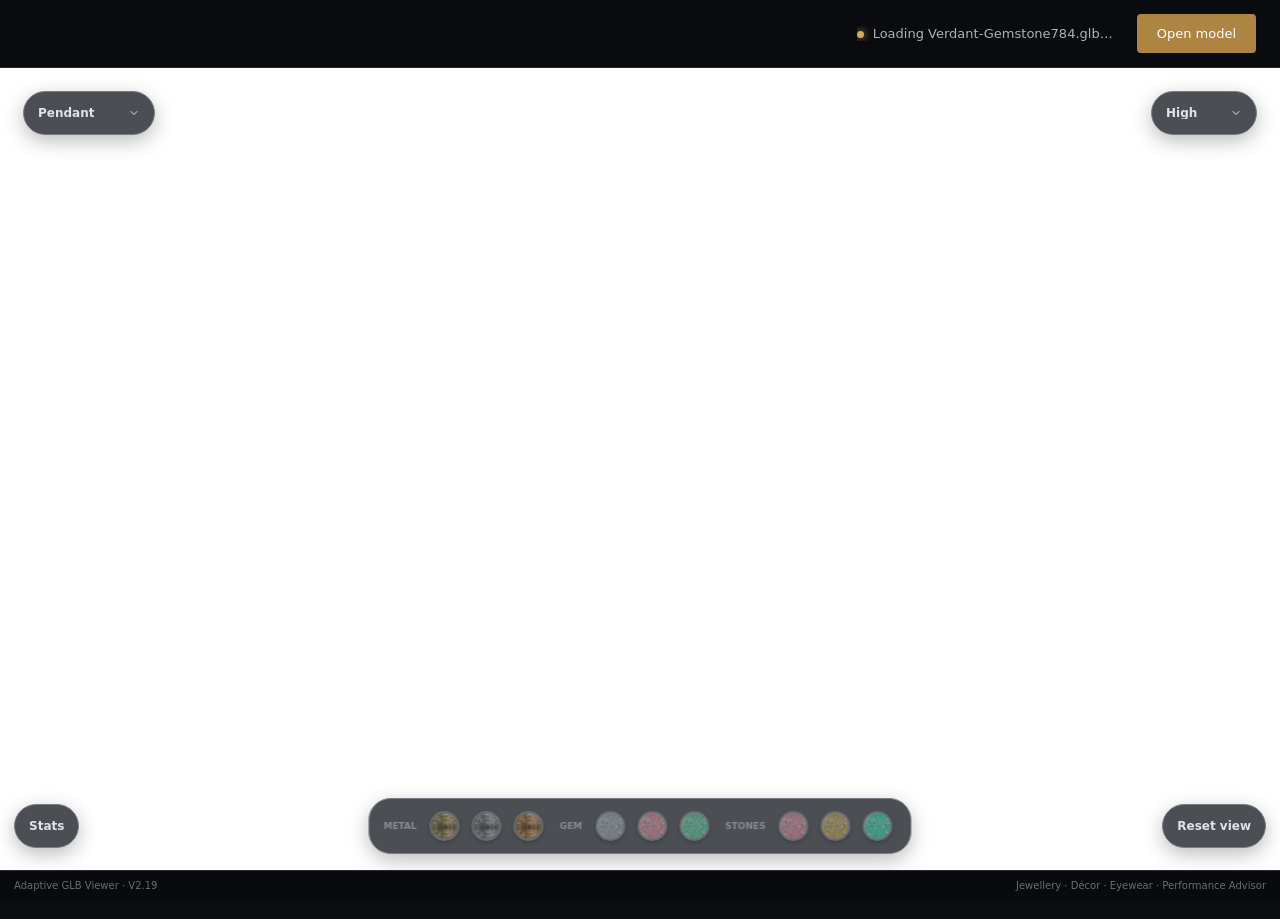
<file: index.html>
<!doctype html>
<html lang="en" class="deployment-h88">
  <head>
    <meta charset="UTF-8" />
    <meta name="viewport" content="width=device-width, initial-scale=1.0, viewport-fit=cover" />
    <meta name="theme-color" content="#09090b" />
    <meta name="description" content="Adaptive GLB product, furniture and jewellery viewer." />
    <meta name="apple-mobile-web-app-capable" content="yes" />
    <meta name="apple-mobile-web-app-status-bar-style" content="black-translucent" />
    <meta name="apple-mobile-web-app-title" content="J Viewer" />
    <link rel="manifest" href="./manifest.webmanifest" />


    <title>J Viewer | Jewellery Model Viewer</title>
    <meta name="j-viewer-build" content="2.19-H176-production" />
    <script type="module" crossorigin src="./assets/viewer-2c3cce193e83.js"></script>
    <style rel="stylesheet" crossorigin>:root{--lightningcss-light: ;--lightningcss-dark:initial;color-scheme:dark;color:#f3f0e9;background:#0b0c0f;font-family:Inter,ui-sans-serif,system-ui,-apple-system,BlinkMacSystemFont,Segoe UI,Roboto,Noto Sans,Ubuntu,Cantarell,Helvetica Neue,sans-serif}*{box-sizing:border-box}html,body,#root{overscroll-behavior:none;width:100%;height:100%;min-height:100%;margin:0;overflow:hidden}body{background:#09090b;position:fixed;top:0;bottom:0;left:0;right:0}button,input,select{font:inherit}.app{inset:env(safe-area-inset-top) env(safe-area-inset-right) env(safe-area-inset-bottom) env(safe-area-inset-left);background:#0d0e12;grid-template-rows:68px minmax(0,1fr) 30px;width:auto;min-width:0;height:auto;min-height:0;display:grid;position:fixed;overflow:hidden}header{background:#0a0b0e;border-bottom:1px solid #292b32;justify-content:flex-end;align-items:center;gap:24px;min-width:0;padding:0 24px;display:flex}.status{text-overflow:ellipsis;white-space:nowrap;color:#adb1bb;min-width:0;font-size:13px;overflow:hidden}.status i{background:#70dc9a;border-radius:50%;width:7px;height:7px;margin-right:9px;display:inline-block;box-shadow:0 0 9px #70dc9a}.status.loading i{background:#d5aa5e;animation:.7s ease-in-out infinite alternate pulse;box-shadow:0 0 9px #d5aa5e}.status.error{color:#ee9d9d}.status.error i{background:#e26767;box-shadow:0 0 9px #e26767}@keyframes pulse{to{opacity:.3}}.open{color:#fff;cursor:pointer;background:#ad8441;border-radius:4px;flex:none;padding:12px 20px;font-size:13px}.layout{grid-template-columns:minmax(0,1fr) 340px;align-items:stretch;width:100%;min-width:0;height:100%;min-height:0;display:grid;overflow:hidden}.stage{background:#121318;width:100%;min-width:0;height:100%;min-height:0;position:relative;overflow:hidden}.viewer{min-width:0;min-height:0;position:absolute;top:0;bottom:0;left:0;right:0}.viewer,.viewer canvas{width:100%;height:100%;display:block}.model-name{pointer-events:none;text-shadow:0 1px 6px #000;gap:7px;display:grid;position:absolute;top:24px;left:28px}.model-name small,.intro small{color:#c59a50;letter-spacing:.18em;font-size:10px;font-weight:800}.model-name strong{text-overflow:ellipsis;white-space:nowrap;max-width:55vw;font-family:Georgia,serif;font-size:23px;overflow:hidden}.empty{pointer-events:none;color:#d6d8df;place-content:center;justify-items:center;gap:12px;display:grid;position:absolute;top:0;bottom:0;left:0;right:0}.empty span{color:#bd9552;font-size:52px}.empty strong{font-size:20px}.empty small{color:#838792}.drop-message{color:#f2d496;pointer-events:none;background:#0c0d11db;border:1px dashed #d5aa5e;border-radius:10px;place-content:center;font-size:22px;font-weight:700;display:none;position:absolute;top:18px;bottom:18px;left:18px;right:18px}.stage.dragging .drop-message{display:grid}.stage.focus-picking canvas{cursor:crosshair}.help{color:#8c909a;white-space:nowrap;pointer-events:none;font-size:11px;position:absolute;bottom:22px;left:50%;translate:-50%}.reset-view{color:#c9ccd3;cursor:pointer;background:#17181e;border:1px solid #383b44;border-radius:4px;padding:9px 12px;position:absolute;bottom:16px;right:20px}aside{overflow-anchor:none;scrollbar-color:#565963 #17181d;background:#101116;border-left:1px solid #292b32;width:340px;height:100%;min-height:0;overflow:hidden auto}.intro{border-bottom:1px solid #292b32;padding:30px 26px 24px}.intro h1{margin:9px 0 7px;font-family:Georgia,serif;font-size:28px}.intro p{color:#878b95;margin:0;font-size:12px}.controls{padding:24px 26px 34px}.controls h2{margin:0 0 20px;font-family:Georgia,serif;font-size:19px}.control-section{background:#111218;border:1px solid #30333b;border-radius:8px;margin:0 0 12px;overflow:hidden}.control-section>summary{color:#e5e1d9;cursor:pointer;-webkit-user-select:none;user-select:none;grid-template-columns:minmax(0,1fr) auto auto;align-items:center;gap:9px;min-height:52px;padding:0 13px;font-size:13px;font-weight:750;list-style:none;display:grid}.control-section>summary::-webkit-details-marker{display:none}.control-section>summary small{color:#b68d4c;letter-spacing:.05em;text-transform:uppercase;font-size:9px;font-weight:700}.control-section>summary>i{border-bottom:1.5px solid #aeb1b8;border-right:1.5px solid #aeb1b8;width:8px;height:8px;transition:rotate .18s;rotate:45deg}.control-section[open]>summary{background:#15161c;border-bottom:1px solid #2d3037}.control-section[open]>summary>i{rotate:225deg}.control-section-body{padding:15px 13px 2px}.control-section-body>.toggle:last-child,.control-section-body>.range:last-child{margin-bottom:14px}.section-inner-card{background:0 0;border:0;margin:0 0 13px;padding:0}.quick-section{background:linear-gradient(145deg,#17140f,#111319);border-color:#5a472b}.quick-section .control-section-body{padding-bottom:14px}.quick-section .preset-controls{background:0 0;border:0;border-bottom:1px solid #3b3327;border-radius:0;margin-bottom:12px;padding:0 0 13px}.quick-grid{grid-template-columns:repeat(2,minmax(0,1fr));gap:7px;display:grid}.quick-toggle{color:#9da1aa;text-align:left;cursor:pointer;background:#17181e;border:1px solid #373a42;border-radius:5px;align-items:center;gap:7px;min-width:0;min-height:36px;padding:8px;font-size:9px;display:flex}.quick-toggle>i{background:#50535b;border-radius:50%;flex:none;width:7px;height:7px}.quick-toggle.active{color:#f0d8aa;background:#241d13;border-color:#826432}.quick-toggle.active>i{background:#d5aa5e;box-shadow:0 0 7px #d5aa5ebf}.select,.color,.range,.toggle{color:#c6c8ce;gap:9px;margin:0 0 20px;font-size:12px;display:grid}.select select{color:#f2f2f3;background:#17181e;border:1px solid #393c45;border-radius:4px;width:100%;padding:11px 12px}.toggle{text-align:left;cursor:pointer;background:0 0;border:0;grid-template-columns:1fr auto;align-items:center;width:100%;padding:0}.toggle i{background:#3a3d45;border-radius:20px;width:38px;height:21px;padding:3px;transition:all .2s}.toggle i:after{content:"";background:#fff;border-radius:50%;width:15px;height:15px;transition:all .2s;display:block}.toggle[aria-checked=true] i{background:#ad8441}.toggle[aria-checked=true] i:after{translate:17px}.toggle:focus-visible{outline-offset:5px;border-radius:2px;outline:2px solid #d5aa5e}.range span{justify-content:space-between;display:flex}.range output{color:#d6ae68}.range input{accent-color:#bd9552;width:100%}.range.disabled{opacity:.38}.range input:disabled{cursor:not-allowed}.second-light-controls{min-height:122px;transition:opacity .15s}.second-light-controls[aria-disabled=true]{opacity:.72}.color{grid-template-columns:1fr auto;align-items:center}.color input{background:#16171c;border:1px solid #3b3e47;width:44px;height:30px;padding:3px}.notice{color:#acb0b8;border:1px solid #30333a;border-radius:5px;margin-top:28px;padding:14px;font-size:11px;line-height:1.55}.notice strong{color:#e3e4e7}.notice p{margin:5px 0 0}.preset-controls{background:linear-gradient(145deg,#17140f,#111319);border:1px solid #57472f;border-radius:8px;gap:12px;margin:0 0 22px;padding:15px;display:grid}.preset-controls>div:first-child{gap:3px;display:grid}.preset-controls strong{color:#f0e8d9;font-size:13px}.preset-controls small{color:#888b93;font-size:9px}.preset-buttons{grid-template-columns:repeat(3,1fr);gap:6px;display:grid}.preset-buttons button{color:#b9bbc1;cursor:pointer;background:#18191e;border:1px solid #454039;border-radius:4px;min-width:0;padding:9px 4px;font-size:10px}.preset-buttons button.active{color:#f2d49a;background:#2b2115;border-color:#c49954;box-shadow:inset 0 0 0 1px #d5aa5e2e}.preset-controls>p{color:#8d929b;margin:0;font-size:9px;line-height:1.45}.bloom-config{background:#0d0e12;border:1px solid #343740;border-radius:5px;margin:-2px 0 20px;padding:14px}.bloom-config .range:last-of-type{margin-bottom:18px}.material-config{border-top:1px solid #2b2e35;gap:7px;padding-top:13px;display:grid}.material-heading{color:#e0e1e5;justify-content:space-between;align-items:center;gap:10px;margin-bottom:3px;font-size:12px;font-weight:700;display:flex}.material-heading div{gap:5px;display:flex}.material-heading button{color:#c9cbd1;cursor:pointer;background:#191a20;border:1px solid #42454e;border-radius:3px;padding:4px 7px;font-size:9px}.material-heading button:disabled{opacity:.35;cursor:default}.material-config>p{color:#828690;margin:3px 0;font-size:10px;line-height:1.4}.material-item{cursor:pointer;background:#14151a;border:1px solid #2f323a;border-radius:4px;grid-template-columns:auto 18px minmax(0,1fr);align-items:center;gap:8px;padding:8px;display:grid}.material-item input{accent-color:#bd9552;width:14px;height:14px;margin:0}.material-item>i{border:1px solid #5b5e67;border-radius:50%;width:18px;height:18px;box-shadow:inset 0 0 0 2px #17181d}.material-item>span{gap:2px;min-width:0;display:grid}.material-item b{text-overflow:ellipsis;white-space:nowrap;color:#dfe0e4;font-size:10px;overflow:hidden}.material-item small{text-overflow:ellipsis;white-space:nowrap;color:#777b85;font-size:9px;overflow:hidden}.optical-config{background:#0d0e12;border:1px solid #3a352d;border-radius:5px;gap:7px;margin:2px 0 22px;padding:14px;display:grid}.optical-config>p{color:#828690;margin:3px 0;font-size:10px;line-height:1.4}.optical-config .material-heading>button{color:#dfbd80;cursor:pointer;background:#1b1813;border:1px solid #5c4a30;border-radius:3px;padding:4px 8px;font-size:9px}.optical-config .material-heading>button:disabled{opacity:.35;cursor:default}.role-item{background:#14151a;border:1px solid #2f323a;border-radius:4px;grid-template-columns:18px minmax(0,1fr) 88px;align-items:center;gap:8px;padding:8px;display:grid}.role-item>i{border:1px solid #5b5e67;border-radius:50%;width:18px;height:18px;box-shadow:inset 0 0 0 2px #17181d}.role-item>span{gap:2px;min-width:0;display:grid}.role-item b,.role-item small{text-overflow:ellipsis;white-space:nowrap;overflow:hidden}.role-item b{color:#dfe0e4;font-size:10px}.role-item small{color:#777b85;font-size:9px}.role-item select{color:#e3e4e7;background:#1a1b21;border:1px solid #3d4048;border-radius:3px;min-width:0;padding:6px 5px;font-size:9px}.glass-slot-controls{border-top:1px solid #2b2e35;grid-column:1/-1;grid-template-columns:1fr auto;align-items:center;gap:9px;padding-top:7px;display:grid}.glass-slot-controls>label:first-child{color:#aeb2ba;align-items:center;gap:8px;font-size:9px;display:flex}.glass-slot-controls input[type=color]{background:#17181d;border:1px solid #414550;width:30px;height:24px;padding:2px}.glass-slot-controls .map-choice{color:#b9c5cb;white-space:nowrap;cursor:pointer;align-items:center;gap:5px;font-size:9px;display:flex}.glass-slot-controls .map-choice input{accent-color:#bd9552;width:13px;height:13px;margin:0}.glass-slot-controls>small{color:#737883;grid-column:1/-1;font-size:9px}.optical-controls{background:#101116;border:1px solid #343740;border-radius:5px;margin:0 0 22px;padding:14px}.optical-controls h3{color:#e6e1d7;margin:0 0 17px;font-family:Georgia,serif;font-size:16px}.optical-controls .range:last-child,.optical-controls .color:last-child{margin-bottom:0}.diamond-controls{background:linear-gradient(145deg,#111217,#17130d);border-color:#5e4a29}.camera-controls{background:linear-gradient(145deg,#12131a,#15131a);border:1px solid #3c3a46;border-radius:8px;gap:2px;margin:18px 0 22px;padding:15px;display:grid}.camera-controls h3{color:#f0eee9;margin:0 0 16px;font-family:Georgia,serif;font-size:16px}.focus-pick{color:#dfbd80;cursor:pointer;background:#1b1813;border:1px solid #5c4a30;border-radius:4px;width:100%;margin:-2px 0 20px;padding:10px 12px}.focus-pick.active{color:#ffe2a9;background:#302517;border-color:#d5aa5e}.focus-pick:disabled{opacity:.4;cursor:not-allowed}.studio-controls,.environment-controls{background:linear-gradient(145deg,#12141a,#111217);border:1px solid #3a3d46;border-radius:8px;gap:4px;margin:18px 0 22px;padding:15px;display:grid}.studio-controls h3,.environment-controls h3{color:#f0eee9;margin:0 0 16px;font-family:Georgia,serif;font-size:16px}.environment-slot{border-top:1px solid #2f3239;gap:2px;padding:14px 0;display:grid}.environment-slot>strong{color:#d9dbe0;margin-bottom:12px;font-size:12px}.environment-slot .hdri-upload{margin-bottom:10px}.environment-slot .hdri-active{margin-bottom:8px}.diamond-environment>strong{color:#e0bf7d}.metal-environment>strong{color:#cbd0da}.hybrid-controls{background:linear-gradient(145deg,#11141a,#111217);border:1px solid #343945;border-radius:8px;gap:12px;margin:18px 0;padding:15px;display:grid}.hybrid-controls h3{color:#f0eee9;justify-content:space-between;align-items:baseline;margin:0 0 2px;display:flex}.hybrid-controls h3 small{color:#c49a50;letter-spacing:.08em;text-transform:uppercase;font:600 10px/1.2 system-ui,-apple-system,BlinkMacSystemFont,Segoe UI,Roboto,Noto Sans,Ubuntu,Cantarell,Helvetica Neue,sans-serif}.compact-materials{max-height:260px;overflow:auto}.mesh-configurator{background:linear-gradient(145deg,#131317,#17140f);border:1px solid #4a4030;border-radius:8px;gap:9px;margin:18px 0 22px;padding:14px;display:grid}.mesh-configurator>p{color:#858991;margin:2px 0;font-size:10px;line-height:1.45}.mesh-configurator .focus-pick{margin:3px 0 2px}.mesh-actions{grid-template-columns:repeat(3,1fr);gap:6px;display:grid}.mesh-actions button{color:#d9bd87;cursor:pointer;background:#1a1814;border:1px solid #4c4335;border-radius:3px;padding:7px 5px;font-size:9px}.mesh-list{gap:6px;max-height:300px;padding-right:2px;display:grid;overflow:auto}.mesh-item{background:#14151a;border:1px solid #30333b;border-radius:4px;grid-template-columns:auto minmax(0,1fr);align-items:center;gap:7px;display:grid}.mesh-item.selected{border-color:#b58b49;box-shadow:inset 0 0 0 1px #d5aa5e38}.mesh-item>label{cursor:pointer;align-self:stretch;place-items:center;padding:8px 0 8px 8px;display:grid}.mesh-item input{accent-color:#bd9552;width:14px;height:14px;margin:0}.mesh-item>button{text-align:left;cursor:pointer;background:0 0;border:0;gap:3px;min-width:0;padding:8px 8px 8px 0;display:grid}.mesh-item b,.mesh-item small{text-overflow:ellipsis;white-space:nowrap;overflow:hidden}.mesh-item b{color:#e0e1e5;font-size:10px}.mesh-item small{color:#787c86;font-size:9px}.contact-shadow-controls{background:#0e1014;border:1px solid #30343d;border-radius:5px;margin:-4px 0 18px;padding:12px}.contact-shadow-controls .range:last-child{margin-bottom:0}.glass-controls{background:linear-gradient(145deg,#101217,#0d171c);border-color:#344755}.glass-hint{color:#89949b;margin:0;font-size:10px;line-height:1.5}.hdri-upload{color:#d8b778;text-align:center;cursor:pointer;border:1px dashed #6d5734;border-radius:4px;margin:2px 0 12px;padding:11px 12px;font-size:12px;display:block}.hdri-active{align-items:center;gap:8px;margin:0 0 20px;display:flex}.hdri-active span{text-overflow:ellipsis;white-space:nowrap;color:#aeb1b8;flex:1;min-width:0;font-size:11px;overflow:hidden}.hdri-active button{color:#e6a2a2;cursor:pointer;background:#1b1517;border:1px solid #533c3c;border-radius:3px;padding:7px 9px;font-size:10px}footer{color:#686c75;background:#090a0c;border-top:1px solid #292b32;justify-content:space-between;align-items:center;gap:20px;padding:0 14px;font-size:10px;display:flex}@media (max-width:820px){.app{grid-template-rows:60px minmax(0,1fr)}.layout{-webkit-overflow-scrolling:touch;grid-template-rows:minmax(340px,58dvh) auto;grid-template-columns:1fr;align-content:start;height:100%;overflow:hidden auto}.stage{touch-action:none;height:auto}aside{border-top:1px solid #292b32;border-left:0;width:100%;height:auto;overflow:visible}footer{display:none}header{gap:12px;padding:0 12px}.status{font-size:11px}.open{align-items:center;min-height:44px;padding:10px 13px;display:inline-flex}.help{display:none}.reset-view{min-height:42px}}@media (max-width:480px){.model-name{top:16px;left:16px}.model-name strong{max-width:68vw;font-size:18px}.empty strong{font-size:17px}.empty small{text-align:center;max-width:82vw}.intro{padding:24px 20px 20px}.controls{padding:14px 12px 28px}.control-section>summary{min-height:54px}.quick-toggle{min-height:42px}}
/*$vite$:1*/</style>

<style id="v217-resolution-panel-css">
#v219ResolutionPanel{margin:12px 14px;padding:14px;border:1px solid #343841;border-radius:10px;background:#111318;color:#eee;font:12px system-ui;display:grid;gap:10px}#v219ResolutionPanel .v219ResHead{display:flex;justify-content:space-between;gap:12px;align-items:center}#v219ResolutionPanel .v219ResHead span{color:#d4a64f;font-weight:700}#v219ResolutionPanel select{width:100%;background:#191c22;color:#eee;border:1px solid #484d59;border-radius:7px;padding:9px}#v219ResActual{color:#d8d8d8;font-variant-numeric:tabular-nums}#v219ResolutionPanel small{color:#8f949f;line-height:1.35}
</style>
<style>
    .diamond-subtabs{display:grid;grid-template-columns:1fr 1fr;gap:4px;margin:12px 0 10px;padding:3px;background:#17181d;border:1px solid #30323a;border-radius:6px}
    .diamond-subtab{min-height:34px;border:0;border-radius:4px;background:transparent;color:#aeb1ba;font:600 12px/1 system-ui,sans-serif;cursor:pointer}
    .diamond-subtab:hover{color:#f4f4f5;background:#202127}
    .diamond-subtab.active{color:#15120b;background:#d6a34b}
    .diamond-subtab:focus-visible{outline:2px solid #f1bd62;outline-offset:2px}
    .diamond-subtab-panel{display:block}
    .diamond-imperfection-heading{display:block;margin:12px 0 4px;padding-top:10px;border-top:1px solid #30323a;color:#e2b35e;font-size:12px}
  </style>
<style>.reflection-method-control{display:flex;align-items:center;justify-content:space-between;gap:12px;margin:10px 0}.reflection-method-control select{min-width:100px;color:inherit;background:#202329;border:1px solid #555b64;border-radius:4px;padding:5px 8px;font:inherit}</style><style>
.material-inspector-h51 .control-section-body{padding:12px!important}
.material-inspector-h51 input[type=search],.material-inspector-h51 select{width:100%;min-width:0;box-sizing:border-box;background:#181b21;color:#eee;border:1px solid #42464e;border-radius:4px;padding:8px;font:12px system-ui}
.inspector-actions{display:flex;flex-wrap:wrap;align-items:center;justify-content:space-between;gap:8px;margin:10px 0}
.inspector-actions label{display:flex;align-items:center;gap:5px;font-size:11px}
.inspector-actions button{font-size:11px;padding:7px}
/* The sidebar owns scrolling, including gestures over material rows. */
.inspector-slot-list{max-height:none;overflow:visible;overscroll-behavior:auto}
.inspector-slot{padding:12px 0;border-top:1px solid #34373e}
.inspector-slot-title{display:flex;gap:7px;align-items:center;min-width:0}
.inspector-slot-title i{width:14px;height:14px;flex:0 0 14px;border:1px solid #777;border-radius:3px}
.inspector-slot-title strong{font-size:12px;overflow-wrap:anywhere;min-width:0;flex:1}
.inspector-slot-title small,.inspector-source-type{font-size:10px;color:#a8adb7}
.inspector-mesh-name{font-size:11px;color:#b7bcc6;overflow-wrap:anywhere;margin:5px 0 8px}
.inspector-source-type{display:block;margin-top:5px}
.inspector-sr-only{position:absolute;width:1px;height:1px;overflow:hidden;clip-path:inset(50%)}
</style><style id="deployment-ui">
#reflection-test-drawer,#ssr-probe,#polish-probe,#edge-probe,#render-audit,#hybrid-h1,
#shadow-cache-h13,#controls-h14-status,#contact-h18-panel,#soft-h19-panel,#ground-h20-panel{display:none!important}
</style><style>
.settings-transfer-h52{padding:14px 12px;border-bottom:1px solid #34373e;min-width:0;background:#101116}
.settings-transfer-h52 h2{font:600 12px system-ui;margin:0 0 10px;letter-spacing:0}
.settings-transfer-actions{display:grid;grid-template-columns:repeat(2,minmax(0,1fr));gap:8px}
.settings-transfer-actions button{min-width:0;min-height:36px;padding:8px;color:#eee;background:#22262e;border:1px solid #4b505a;border-radius:4px;font:12px system-ui;cursor:pointer}
.settings-transfer-actions button:hover:not(:disabled){border-color:#c69b50}
.settings-transfer-actions button:disabled{opacity:.45;cursor:default}
.settings-transfer-h52 p{font:12px/1.4 system-ui;margin:8px 0 0;overflow-wrap:anywhere;color:#b7d5c1}
.settings-transfer-h52 .settings-transfer-error{color:#ffb5b5}
.settings-transfer-h52 a{display:inline-block;margin-top:8px;font:12px system-ui;color:#e2bd77}
.settings-transfer-h52 #v213HideSettings{display:none!important}
@media(max-width:820px){.settings-transfer-actions button{min-height:44px}}
</style><style>.gemstone-controls-h53{margin-top:10px;min-width:0}.gemstone-controls-h53 input{max-width:100%}</style><style>
.material-inspector-h55 .inspector-slot{border:0;padding:12px 0 0;margin:0;background:transparent}
.material-inspector-h55 .section-inner-card{border:0;border-radius:0;background:transparent;padding:0;margin:0}
.material-inspector-h55 .inspector-properties-h55{border-top:1px solid #30323a;margin-top:12px;padding-top:12px;min-width:0}
.material-inspector-h55 h4{font-size:12px;margin:16px 0 10px;border-top:1px solid #30323a;padding-top:12px}
.inspector-selection-h55,.inspector-select-h55{display:block;font-size:12px;margin-bottom:10px;overflow-wrap:anywhere}
.inspector-select-h55>span{display:block;margin-bottom:6px}
.material-inspector-h55 select,.material-inspector-h55 input[type=search]{width:100%;max-width:100%;min-width:0}
.inspector-restore-h55{margin-top:16px}
.material-inspector-h55 .inspector-mesh-name{white-space:normal;overflow-wrap:anywhere}
</style><style>.diamond-edge-h92{display:flex;align-items:center;justify-content:space-between;gap:12px;min-height:36px;font:inherit;font-size:12px;order:-1}.diamond-edge-h92 input{accent-color:#b38a40;width:18px;height:18px;flex:none}</style><style>.stage-presets-h88 fieldset{flex:none}
@container(max-width:440px){
 .stage-presets-h88{flex-direction:column;gap:6px;padding:8px 12px;min-height:100px}
 .stage-presets-h88 fieldset{gap:4px;width:100%;justify-content:flex-start}
 .stage-presets-h88 legend{width:34px;flex:none;margin-right:2px}
 .stage-presets-h88 .stage-swatch-h88{width:38px;height:38px}
 html body .stage.stage .reset-view,html body .stage.stage #v29toggle{bottom:calc(var(--quick-bottom) + 134px)!important}
}
</style>
<style>.emerald-toggle-h99{display:flex;align-items:center;justify-content:space-between;gap:12px;margin:12px 0;font-size:12px}.emerald-toggle-h99 input{flex-shrink:0;accent-color:#b88c3d}.emerald-material-h99 details{margin-top:16px}.emerald-material-h99 summary{font-size:13px}</style><style>@container(max-width:740px){
 html body .stage .reset-view,html body .stage #v29toggle{bottom:calc(var(--quick-bottom) + var(--quick-height) + 34px)!important}
}
@container(max-width:620px){
 .stage-presets-h88{flex-direction:column;gap:6px;padding:8px 12px;min-height:142px}
 .stage-presets-h88 fieldset{gap:4px;width:100%;justify-content:flex-start}
 .stage-presets-h88 legend{width:34px;flex:none;margin-right:2px}
 .stage-presets-h88 .stage-swatch-h88{width:38px;height:38px}
 html body .stage.stage .reset-view,html body .stage.stage #v29toggle{bottom:calc(var(--quick-bottom) + 178px)!important}
}
@container(max-width:360px){
 .stage-presets-h88{padding-inline:10px}
 .stage-presets-h88 .stage-swatch-h88{width:32px}
}
</style><style>
.absorption-colour-h121{display:grid;grid-template-columns:minmax(0,1fr) 36px;gap:6px;margin:10px 0}
.absorption-colour-h121>span{grid-column:1/-1;color:#c6c8ce;font-size:12px;font-weight:600}
.absorption-colour-h121 input{box-sizing:border-box;min-width:0;width:100%;height:30px;border:1px solid #454952;border-radius:3px;background:#15171d;color:#f1f2f4}
.absorption-colour-h121 input[type=text]{padding:4px 8px;font:12px ui-monospace,SFMono-Regular,Menlo,monospace;text-transform:uppercase}
.absorption-colour-h121 input[type=color]{padding:2px;cursor:pointer}
.absorption-colour-h121 input[aria-invalid=true]{border-color:#ef7777}
.absorption-colour-h121 input:focus-visible{outline:2px solid #d5a447;outline-offset:1px}
</style><style>.normal-repair-h131{width:100%;min-height:32px;margin:0 0 12px;border:1px solid #555b64;border-radius:4px;background:#23272d;color:#eee;font:inherit;cursor:pointer}.normal-repair-h131:hover{background:#343a42}.normal-repair-h131:focus-visible{outline:2px solid #d9ad55;outline-offset:2px}</style><style>
.model-switcher-h134{position:absolute;z-index:12;top:23px;left:23px;width:132px;max-width:calc(100% - 148px);height:44px;padding:0 14px;color:#e1e3e8;background:#33373de0;border:1px solid #777c86;border-radius:22px;box-shadow:0 6px 20px #0004;backdrop-filter:blur(12px);font:600 12px/1 system-ui;letter-spacing:0;cursor:pointer}
.model-switcher-h134:hover{background:#454a52ef;border-color:#aeb3bd}
.model-switcher-h134:focus-visible{outline:2px solid #fff;outline-offset:3px}
.model-switcher-h134 option{color:#e1e3e8;background:#33373d}
/* Lucide chevron-down replaces the platform arrow so both pills share an inset. */
.stage .model-switcher-h134,.stage #v219ResolutionPanel select#v219ResSelect{appearance:none;-webkit-appearance:none;padding-right:34px!important;background-image:url("data:image/svg+xml,%3Csvg xmlns='http://www.w3.org/2000/svg' viewBox='0 0 24 24' fill='none' stroke='%23e1e3e8' stroke-width='2' stroke-linecap='round' stroke-linejoin='round'%3E%3Cpath d='m6 9 6 6 6-6'/%3E%3C/svg%3E")!important;background-repeat:no-repeat!important;background-position:right 14px center!important;background-size:12px 12px!important}
.stage #v219ResolutionPanel{width:124px!important}
@media(max-width:820px),(max-width:1024px) and (pointer:coarse){.model-switcher-h134{top:21px;left:21px}}
</style><style>.normal-overrides-h135{border:0;padding:0;margin:0;min-width:0}.normal-overrides-h135:disabled{opacity:.45}</style><style>.model-view-h136{margin-top:8px}.model-view-status-h136{font:12px/1.4 system-ui;color:#c7d6cd;margin:8px 0 0}</style><style>
.post-processing-h137{border-top:1px solid #34363e;margin-top:12px;padding-top:12px;min-width:0}
.post-processing-h137>summary{font-weight:700;cursor:pointer;padding-bottom:12px}
.post-group-h137{border-top:1px solid #34363e;padding:10px 0;min-width:0}
.post-group-h137>summary{cursor:pointer;font-size:13px;font-weight:600}
.post-group-body-h137{padding-top:10px;min-width:0}
.post-mode-h137,.post-colour-h137{display:flex;align-items:center;justify-content:space-between;gap:12px;margin-bottom:12px}
.post-mode-h137 select{min-width:0;max-width:70%;flex:1;padding:8px;color:inherit;background:#191c23;border:1px solid #484c56;border-radius:4px;font:12px system-ui}
.post-colour-h137 input{width:38px;height:28px;padding:2px;background:#191c23;border:1px solid #484c56}
.post-actions-h137{border-top:1px solid #34363e;padding:10px 0}
.post-actions-h137 button{width:100%;max-width:100%;min-height:32px;white-space:normal;padding:7px 10px;background:#242830;color:#e9e9ec;border:1px solid #4a4e58;border-radius:4px;font:600 12px system-ui;cursor:pointer}
.post-actions-h137 button:hover{background:#30353f}
.post-actions-h137 button:focus-visible,.post-mode-h137 select:focus-visible{outline:2px solid #c99c4b;outline-offset:2px}
.post-bloom-h137 .glass-hint{display:none}
.post-processing-h137 .environment-slot,.post-processing-h137 .bloom-config{background:transparent;border:0;border-radius:0;padding:0;box-shadow:none}
.post-processing-h137 .environment-slot>strong{display:none}
</style><style>
.mesh-visibility-h157:empty{display:none}
.mesh-visibility-h157{margin:10px 0}
.mesh-visibility-h157 label{display:flex;align-items:center;justify-content:space-between;font-size:12px;gap:12px}
.mesh-visibility-h157 input{accent-color:#b88c3d;width:16px;height:16px;cursor:pointer}
.mesh-visibility-h157 button{margin-top:8px;min-height:30px;padding:5px 10px;background:#23272d;color:#eee;border:1px solid #555b64;border-radius:4px;cursor:pointer}
.mesh-visibility-h157 button:focus-visible{outline:2px solid #d9ad55;outline-offset:2px}
.controls>.post-processing-h137{padding:14px 12px;margin:0;border-top:0;border-bottom:1px solid #34363e}
#v29stats{box-sizing:border-box;width:316px;min-width:0;max-width:calc(100vw - 28px);max-height:calc(100dvh - 28px);overflow:auto}
#v29stats .grid{grid-template-columns:minmax(0,1fr) auto;gap:4px 10px}
</style><style>.model-settings-h175{padding:12px 14px;border-bottom:1px solid #30343b}.model-settings-h175 button{font:600 12px system-ui;padding:9px 14px;min-height:40px;border:1px solid #626870;border-radius:4px;background:#474b52;color:#fff;cursor:pointer}.model-settings-h175 button:disabled{opacity:.5;cursor:default}.model-settings-h175 button:focus-visible{outline:2px solid #e3b957;outline-offset:2px}.model-settings-h175 p{font:12px/1.4 system-ui;margin:8px 0 0;overflow-wrap:anywhere}.model-settings-h175 [role=alert]{color:#ffb4ab}</style></head>
  <body>
    <div id="root"></div>
    <script>
      if (location.protocol !== 'file:' && 'serviceWorker' in navigator) {
        window.addEventListener('load', () => {
          navigator.serviceWorker.register('./service-worker.js').catch((error) => {
            console.warn('Offline mode could not be enabled.', error);
          });
        });
      }
    </script>

<style>
#v29stats{position:fixed;left:14px;bottom:14px;z-index:99999;font:12px/1.45 ui-monospace,SFMono-Regular,Menlo,monospace;color:#eef2ff;background:rgba(7,12,20,.88);border:1px solid rgba(255,255,255,.14);border-radius:8px;box-shadow:0 8px 28px rgba(0,0,0,.28);backdrop-filter:blur(10px);min-width:260px;max-width:360px;display:none}#v29stats.on{display:block}#v29stats header{display:flex;justify-content:space-between;align-items:center;padding:9px 11px;border-bottom:1px solid rgba(255,255,255,.1)}#v29stats .body{padding:9px 11px}#v29stats .grid{display:grid;grid-template-columns:1fr auto;gap:4px 14px}#v29stats .ok{color:#9ee6b8}#v29stats .warn{color:#ffd37a}#v29stats .bad{color:#ff9d9d}#v29stats .advice{margin-top:8px;padding-top:8px;border-top:1px solid rgba(255,255,255,.1);font-family:system-ui,sans-serif}#v29toggle{position:fixed;left:14px;bottom:14px;z-index:100000;border:1px solid rgba(255,255,255,.18);background:rgba(7,12,20,.82);color:#fff;border-radius:8px;padding:7px 10px;cursor:pointer}#v29stats.on+#v29toggle{bottom:auto;top:14px;left:14px}
</style>
<div id="v29stats"><header><b>Performance stats</b><button id="v29close">×</button></header><div class="body"><div class="grid"><span title="Render submissions completed in the last second, not display refresh rate or GPU timing">FPS (rendered)</span><b id="sFps" title="Render submissions completed in the last second, not display refresh rate or GPU timing">--</b><span title="Highest completed one-second rendering rate this session; excludes idle and model preparation. Resets on model, settings, quality or viewport changes.">Max FPS</span><b id="sMaxFps" title="Highest completed one-second rendering rate this session; excludes idle and model preparation. Resets on model, settings, quality or viewport changes.">--</b><span title="Mean interval between completed renders within the last second; not GPU execution time">Frame interval</span><b id="sMs" title="Mean interval between completed renders within the last second; not GPU execution time">--</b><span title="Last render-loop CPU wall time; GPU work is asynchronous">CPU submission</span><b id="sCpu" title="Last render-loop CPU wall time; GPU work is asynchronous">--</b><span title="All renderer passes in the last frame, including shadows, reflections and post-processing">Draw calls</span><b id="sCalls" title="All renderer passes in the last frame, including shadows, reflections and post-processing">--</b><span title="Triangle submissions across all passes in the last frame, including repeated model draws">Rendered triangles</span><b id="sRenderedTri" title="Triangle submissions across all passes in the last frame, including repeated model draws">--</b><span title="Model geometry draw ranges, with instance counts; excludes viewer depth helpers">Model triangles</span><b id="sTri" title="Model geometry draw ranges, with instance counts; excludes viewer depth helpers">--</b><span title="Mesh objects in the loaded model; an InstancedMesh is one mesh object">Meshes</span><b id="sMesh" title="Mesh objects in the loaded model; an InstancedMesh is one mesh object">--</b><span title="Unique named presets on visible meshes; independent custom slots count separately.">Material presets</span><b id="sMat" title="Unique named presets on visible meshes; independent custom slots count separately.">--</b><span title="Unique source material slots on visible model meshes; excludes hidden inner meshes and viewer depth helpers.">Source slots</span><b id="sSourceMat" title="Unique source material slots on visible model meshes; excludes hidden inner meshes and viewer depth helpers.">--</b><span title="Active per-object material instances on visible model meshes; excludes hidden meshes and post-processing materials.">Render materials</span><b id="sRenderMat" title="Active per-object material instances on visible model meshes; excludes hidden meshes and post-processing materials.">--</b><span title="Estimated texture, buffer and renderbuffer allocations; not actual resident GPU memory.">GPU resources (est.)</span><b id="sMem" title="Estimated texture, buffer and renderbuffer allocations; not actual resident GPU memory.">--</b><span title="Main canvas drawing-buffer dimensions">Render size</span><b id="sRes" title="Main canvas drawing-buffer dimensions">--</b></div><div class="advice" id="sAdvice">No model</div></div></div><button id="v29toggle">Stats</button>




<style id="v212-ui-fixes">
/* V2.19 material-card layout: metal controls always stack and never overlap. */
.role-item{grid-template-columns:18px minmax(0,1fr) 88px!important;overflow:hidden}
.role-item>.glass-slot-controls,.role-item>.range,.role-item>.metal-slot-controls{grid-column:1/-1!important;min-width:0;width:100%;box-sizing:border-box}
.role-item>.range{display:grid!important;grid-template-columns:minmax(0,1fr) auto!important;gap:7px 10px!important;margin:4px 0 2px!important;padding-top:7px;border-top:1px solid #292c33}
.role-item>.range>span,.role-item>.range>label{min-width:0!important;white-space:normal!important;overflow:visible!important}
.role-item>.range input[type="range"]{grid-column:1/-1!important;width:100%!important;min-width:0!important;margin:0!important}
.role-item .metal-slot-controls{display:grid!important;grid-template-columns:1fr!important;gap:10px!important;border-top:1px solid #292c33;padding-top:9px}
.role-item .metal-slot-controls>*{min-width:0!important;width:100%!important;box-sizing:border-box}
/* Permanent settings drawer tab on the exact left edge of the sidebar. */
.v212-sidebar-toggle{position:fixed;top:50%;right:0;transform:translateY(-50%);z-index:2147483000;width:30px;height:64px;border:1px solid #4b4e58;border-radius:8px 0 0 8px;background:#111319;color:#e1b76c;cursor:pointer;font:700 20px/1 system-ui;box-shadow:0 5px 20px #0007;transition:right .22s ease,background .18s ease}
.v212-sidebar-toggle:hover{background:#1b1d24}
aside{transition:transform .22s ease!important}
body.v212-sidebar-hidden aside{transform:translateX(100%)!important;position:fixed!important;right:0!important;top:0!important;bottom:0!important;z-index:9998!important}
body.v212-sidebar-hidden .layout{grid-template-columns:minmax(0,1fr) 0!important}
body.v212-sidebar-hidden .v212-sidebar-toggle{right:0!important}
@media(max-width:820px){
 .layout aside{position:fixed!important;right:0!important;top:60px!important;bottom:0!important;width:min(88vw,360px)!important;height:auto!important;z-index:9998!important;background:#0d0e12!important;overflow:auto!important;border-left:1px solid #292b32!important}
 body.v212-sidebar-hidden .layout aside{transform:translateX(100%)!important}
 body:not(.v212-sidebar-hidden) .layout aside{transform:translateX(0)!important}
}
</style>
<script id="v212-sidebar-script">
(()=>{
 const install=()=>{
   const aside=document.querySelector('aside');
   if(!aside){setTimeout(install,150);return}
   if(document.querySelector('.v212-sidebar-toggle'))return;
   const b=document.createElement('button');
   b.type='button';b.className='v212-sidebar-toggle';b.textContent='‹';
   const place=()=>{if(!document.body.classList.contains('v212-sidebar-hidden')){const r=aside.getBoundingClientRect();b.style.right=Math.max(0,innerWidth-r.left)+'px'}else b.style.right='0px'};
   const sync=()=>{const hidden=document.body.classList.contains('v212-sidebar-hidden');b.textContent=hidden?'›':'‹';b.title=hidden?'Show settings':'Hide settings';b.setAttribute('aria-label',b.title);place()};
   b.onclick=()=>{document.body.classList.toggle('v212-sidebar-hidden');sync();setTimeout(()=>window.dispatchEvent(new Event('resize')),230)};
   document.body.appendChild(b);sync();addEventListener('resize',place);
   new ResizeObserver(place).observe(aside);
 };
 document.readyState==='loading'?document.addEventListener('DOMContentLoaded',install):install();
})();
</script>

\n<style id="v213-final-ui">
/* V2.19: force all material role controls to a vertical, non-overlapping layout. */
.role-item{display:grid!important;grid-template-columns:18px minmax(0,1fr) 92px!important;gap:8px!important;overflow:hidden!important}
.role-item .range{grid-column:1/-1!important;display:grid!important;grid-template-columns:minmax(0,1fr) auto!important;column-gap:12px!important;row-gap:7px!important;width:100%!important;min-width:0!important;margin:0!important;padding:9px 0 0!important;border-top:1px solid #292c33!important}
.role-item .range>label,.role-item .range>span{white-space:normal!important;overflow:visible!important;min-width:0!important;line-height:1.25!important}
.role-item .range input[type=range]{grid-column:1/-1!important;width:100%!important;min-width:0!important;margin:0!important}
.role-item .metal-slot-controls{grid-column:1/-1!important;display:flex!important;flex-direction:column!important;gap:12px!important;width:100%!important;min-width:0!important}
#v213SidebarTab{position:fixed!important;top:50%!important;z-index:2147483646!important;width:34px!important;height:68px!important;transform:translateY(-50%)!important;border:1px solid #565a65!important;background:#111319!important;color:#e5b865!important;font:800 22px/1 system-ui!important;border-radius:9px 0 0 9px!important;box-shadow:0 5px 22px #0009!important;cursor:pointer!important}
#v213HideSettings{display:block;width:100%;margin:10px 0 14px;padding:10px 12px;border:1px solid #4a4d56;border-radius:8px;background:#17191f;color:#e7c27a;font:700 12px system-ui;cursor:pointer}
body.v213-sidebar-hidden aside{transform:translateX(105%)!important}
body.v213-sidebar-hidden .layout{grid-template-columns:minmax(0,1fr) 0!important}
</style>
<script id="v213-final-fixes">
(()=>{
 const install=()=>{
  const aside=document.querySelector('aside'); if(!aside){setTimeout(install,100);return;}
  const compactQuery='(max-width:820px), (max-width:1024px) and (pointer:coarse)';
  const isCompact=()=>matchMedia(compactQuery).matches;
  document.body.classList.remove('v212-sidebar-hidden');document.body.classList.add('v213-sidebar-hidden');
  // Remove obsolete tabs from prior builds.
  document.querySelectorAll('.v212-sidebar-toggle,.v213-sidebar-toggle').forEach(x=>x.remove());
  const tab=document.createElement('button'); tab.id='v213SidebarTab'; document.body.appendChild(tab);
  const update=()=>{const hidden=document.body.classList.contains('v213-sidebar-hidden'),compact=isCompact(); const r=aside.getBoundingClientRect(); tab.textContent=compact?(hidden?'Settings ↑':'Close ↓'):hidden?'‹':'›'; tab.title=hidden?'Show settings':'Hide settings'; tab.style.right=compact?'50%':hidden?'0px':Math.max(0,innerWidth-r.left)+'px';};
  const syncOrbit=()=>{const v=window.__adaptiveViewer;if(!v)return;v.controls.enablePan=true;v.controls.update();v.zoomTargetDistance=v.camera.position.distanceTo(v.controls.target);v.requestRender();}; const toggle=()=>{document.body.classList.toggle('v213-sidebar-hidden');update();syncOrbit();dispatchEvent(new Event('resize'));setTimeout(()=>{dispatchEvent(new Event('resize'));syncOrbit();},240);};
  tab.onclick=toggle; addEventListener('resize',update); new ResizeObserver(update).observe(aside);
  const head=aside.querySelector('header')||aside.querySelector('.transfer-settings-h56')||aside.firstElementChild; if(head){const b=document.createElement('button');b.id='v213HideSettings';b.textContent=isCompact()?'Close':'Hide settings  ›';b.onclick=toggle;head.appendChild(b);}
  // Reflow any metal range controls after React renders. This fixes bundled legacy inline layout.
  const reflow=()=>document.querySelectorAll('.role-item').forEach(card=>{const txt=(card.innerText||'').toLowerCase();if(!txt.includes('metal roughness')&&!txt.includes('reflection strength'))return;card.querySelectorAll('.range').forEach(r=>{r.style.gridColumn='1 / -1';r.style.width='100%';});});
  new MutationObserver(reflow).observe(aside,{subtree:true,childList:true}); reflow(); update();
 };
 document.readyState==='loading'?addEventListener('DOMContentLoaded',install):install();
})();
</script>\n
<style id="v219-deployment-ui">
#v217Resolution{display:none!important;position:fixed;left:14px;top:74px;z-index:100001;background:rgba(10,12,16,.92);border:1px solid #343841;border-radius:8px;padding:8px 10px;color:#ddd;font:11px system-ui;box-shadow:0 6px 22px #0005;display:flex;gap:8px;align-items:center}
#v217Resolution select{background:#17191f;color:#eee;border:1px solid #444955;border-radius:5px;padding:5px 7px}
#v219BootError{display:none;position:fixed;inset:20px;z-index:2147483647;background:#170d0d;color:#ffd8d8;border:1px solid #8c3c3c;border-radius:10px;padding:18px;font:13px/1.5 ui-monospace,monospace;white-space:pre-wrap;overflow:auto}
@media(max-width:820px){#v217Resolution{top:68px;left:8px}}
</style>

<div id="v219BootError"></div>
<script id="v219-runtime-patch">
(()=>{
 const VERSION='V2.19';
 const mobileResolutionDefault=matchMedia('(max-width:820px), (max-width:1024px) and (pointer:coarse)').matches;
 const defaultResolutionScale=0.75;
 window.__viewerResolutionScale=1;window.__diamondQualityScale=defaultResolutionScale;
 const choices=[['0.5','Medium'],['0.75','High'],['1','Ultra']];
 function install(){
   const stage=document.querySelector('.stage');if(!stage){setTimeout(install,120);return;}
   const stats=document.getElementById('v29toggle');if(stats)stage.appendChild(stats);
   if(document.getElementById('v219ResolutionPanel'))return;
   const panel=document.createElement('div');panel.id='v219ResolutionPanel';
   const select=document.createElement('select');select.id='v219ResSelect';select.setAttribute('aria-label','Object quality');select.title='Object quality';
   choices.forEach(([value,label])=>{const option=new Option(label,value);option.selected=Number(value)===defaultResolutionScale;select.add(option)});
   panel.appendChild(select);stage.appendChild(panel);
   select.onchange=()=>{window.__diamondQualityScale=Number(select.value);window.dispatchEvent(new CustomEvent('diamond-quality-change',{detail:{scale:window.__diamondQualityScale}}))};
   addEventListener('diamond-quality-change',()=>{const value=String(window.__diamondQualityScale);if(choices.some(([key])=>key===value))select.value=value});
 }
 document.readyState==='loading'?addEventListener('DOMContentLoaded',install):install();
 const showError=(msg)=>{let el=document.getElementById('v219BootError');if(!el){el=document.createElement('pre');el.id='v219BootError';document.body.appendChild(el)}el.style.display='block';el.textContent='Adaptive GLB Viewer '+VERSION+' startup error\n\n'+msg};
 addEventListener('error',e=>{if(e?.message)showError(e.message+(e.filename?'\n'+e.filename+':'+e.lineno+':'+e.colno:''))});
 addEventListener('unhandledrejection',e=>showError(String(e.reason?.stack||e.reason||'Unhandled promise rejection')));
})();
</script>



<style id="v219-mobile-responsive">
/* Mobile keeps the model full-screen and presents settings as a touch-friendly drawer. */
.v212-sidebar-toggle{display:none!important}
@media (max-width:820px), (max-width:1024px) and (pointer:coarse){
 html,body{width:100%;max-width:100%;overflow:hidden}
 .app{grid-template-rows:60px minmax(0,1fr)!important}
 header{min-width:0;gap:10px;padding:0 max(11px,env(safe-area-inset-right)) 0 max(11px,env(safe-area-inset-left))}
 header .status{flex:1;min-width:0;font-size:11px;line-height:1.25}
 header .open{justify-content:center;min-width:96px;min-height:42px;padding:9px 12px;white-space:nowrap}
 .layout{display:block!important;width:100%;height:100%;min-width:0;min-height:0;overflow:hidden!important}
 footer{display:none!important}
 .stage{touch-action:none;width:100%;height:100%!important;min-width:0;min-height:0}
 .viewer,.viewer canvas{width:100%!important;height:100%!important}
 .model-name{top:18px;left:max(16px,env(safe-area-inset-left))}
 .model-name strong{max-width:calc(100vw - 92px);font-size:20px}
 .reset-view{right:max(14px,env(safe-area-inset-right));bottom:max(14px,env(safe-area-inset-bottom));min-width:44px;min-height:44px;padding:9px 11px}
 .layout aside{box-sizing:border-box!important;position:fixed!important;inset:auto 0 0 0!important;width:100%!important;max-width:100%!important;height:35vh!important;height:35dvh!important;min-height:0!important;z-index:9998!important;border-top:1px solid #393c45!important;border-left:0!important;border-radius:10px 10px 0 0;background:#0d0e12!important;box-shadow:0 -12px 34px #0008;overscroll-behavior:contain;-webkit-overflow-scrolling:touch;overflow-x:hidden!important;overflow-y:auto!important;transition:transform .24s ease!important}
 body.v213-sidebar-hidden .layout aside{transform:translateY(105%)!important}
 body:not(.v213-sidebar-hidden) .layout aside{transform:translateY(0)!important}
 aside,.intro,.controls,.control-section,.control-section-body,.section-inner-card,.preset-controls,.optical-controls,.studio-controls,.environment-controls,.hybrid-controls,.mesh-configurator,.role-item{min-width:0;max-width:100%;box-sizing:border-box}
 .intro{position:sticky;top:0;z-index:3;background:#0d0e12;border-bottom:1px solid #292b32;display:flex;align-items:center;gap:12px;padding:9px 14px}
 .intro>small,.intro>p{display:none}
 .intro h1{margin:0;font-size:19px;line-height:1.2}
 .controls{padding:14px 12px max(28px,calc(18px + env(safe-area-inset-bottom)))}
 .controls h2{margin:0 0 14px;font-size:18px}
 .control-section{margin-bottom:10px}
 .control-section>summary{min-height:50px;padding:0 12px}
 .control-section-body{padding:12px 11px 2px}
 .quick-grid{grid-template-columns:repeat(2,minmax(0,1fr));gap:8px}
 .quick-toggle{min-height:42px;padding:8px 9px;font-size:10px}
 .preset-controls,.optical-controls,.studio-controls,.environment-controls,.hybrid-controls,.mesh-configurator{padding:12px}
 .preset-buttons{grid-template-columns:repeat(3,minmax(0,1fr));gap:7px}
 .preset-buttons button,.mesh-actions button,.material-heading button,.hdri-active button{min-height:40px}
 .material-heading{align-items:flex-start;flex-wrap:wrap}
 .material-heading div{margin-left:auto;flex-wrap:wrap;justify-content:flex-end}
 .role-item{grid-template-columns:18px minmax(0,1fr) 92px!important;width:100%}
 .role-item select{min-height:38px}
 .role-item>.range{grid-template-columns:minmax(0,1fr) auto!important}
 .role-item .metal-slot-controls,.glass-slot-controls{min-width:0;width:100%}
 .glass-slot-controls{grid-template-columns:minmax(0,1fr) auto;row-gap:10px}
 .glass-slot-controls input[type=color]{width:38px;height:34px}
 .glass-slot-controls .map-choice input{width:18px;height:18px}
 .range input[type=range]{min-height:28px}
 .toggle{min-height:40px}
 .toggle i{flex:none}
 .select select{min-height:44px}
 .color input{width:48px;height:36px}
 .mesh-actions{grid-template-columns:repeat(3,minmax(0,1fr));gap:7px}
 .mesh-item>label{min-width:38px;min-height:42px;padding-left:6px}
 .mesh-item>button{min-height:42px}
 .hdri-active{align-items:stretch}
 .hdri-active button{flex:none}
 #v219ResolutionPanel{margin:0 0 12px;padding:12px}
 #v219ResolutionPanel select{min-height:44px}
 #v213HideSettings{width:auto;min-width:72px;min-height:40px;margin:0 0 0 auto;padding:8px 12px}
 #v213SidebarTab{display:block;top:auto!important;right:50%!important;bottom:0!important;width:142px!important;height:44px!important;transform:translateX(50%)!important;border-radius:9px 9px 0 0!important;font:700 12px/1 system-ui!important;letter-spacing:0!important;touch-action:manipulation;transition:bottom .24s ease!important}
 body:not(.v213-sidebar-hidden) #v213SidebarTab{display:none}
 body:not(.v213-sidebar-hidden) #v29toggle,body:not(.v213-sidebar-hidden) #v29stats{bottom:calc(35dvh + 10px)!important}
}
@media (max-width:420px){
 header{gap:8px}
 header .status{font-size:10px}
 header .open{min-width:88px;padding-inline:10px;font-size:12px}
 .layout aside{width:100%!important}
 .intro{padding:8px 11px}
 .intro h1{font-size:18px}
 .controls{padding-inline:9px}
 .control-section>summary{grid-template-columns:minmax(0,1fr) auto auto;gap:7px;padding-inline:10px}
 .control-section-body{padding-inline:9px}
 .preset-controls,.optical-controls,.studio-controls,.environment-controls,.hybrid-controls,.mesh-configurator{padding:10px}
 .role-item{grid-template-columns:18px minmax(0,1fr) 86px!important;padding:8px 7px!important;gap:7px!important}
 .role-item select{font-size:9px;padding-inline:4px}
 .glass-slot-controls{grid-template-columns:1fr}
 .glass-slot-controls .map-choice{white-space:normal}
 .mesh-actions{grid-template-columns:1fr}
 .mesh-actions button{font-size:10px}
 .hdri-active{flex-wrap:wrap}
 .hdri-active span{flex-basis:calc(100% - 88px)}
}
@media (max-width:820px) and (max-height:520px) and (orientation:landscape), (max-width:1024px) and (max-height:520px) and (orientation:landscape) and (pointer:coarse){
 .app{grid-template-rows:52px minmax(0,1fr)!important}
 .layout aside{inset:auto 0 0 0!important}
 .intro{padding-block:11px}
 .intro h1{font-size:19px}
 .intro p{display:none}
 header .open{min-height:38px}
}
</style>

<style id="v219-compact-sliders">
/* Compact range controls while preserving a clear filled-value indicator. */
.intro{display:none!important}
.intro>small,.intro>p{display:none!important}
.intro h1{margin:0!important;font-size:22px!important;line-height:1.1!important}
#v213HideSettings{min-height:32px!important;margin:5px 0 0!important;padding:6px 10px!important;font-size:11px!important}
.controls{padding:9px 10px 16px!important}
#v219ResolutionPanel{margin:0 0 7px!important;padding:9px!important;gap:6px!important;border-radius:6px!important}
#v219ResolutionPanel select{min-height:34px!important;padding:6px 8px!important;border-radius:4px!important}
#v219ResolutionPanel small{display:none!important}
.control-section{margin-bottom:6px!important;border-radius:6px!important}
.control-section>summary{min-height:40px!important;padding:0 10px!important}
.control-section-body{padding:8px 9px 1px!important}
.preset-controls,.optical-controls,.studio-controls,.environment-controls,.hybrid-controls,.mesh-configurator{padding:9px!important;margin-top:8px!important;margin-bottom:10px!important}
.select,.color,.toggle{gap:5px!important;margin-bottom:9px!important}
.range{gap:2px!important;margin-bottom:6px!important}
.range span{line-height:1.2}
.range input[type=range]{
 -webkit-appearance:none;appearance:none;
 width:100%;height:12px!important;min-height:12px!important;margin:0;
 background:transparent;cursor:pointer
}
.range input[type=range]::-webkit-slider-runnable-track{
 height:2px;border:0;border-radius:1px;
 background:linear-gradient(to right,#c99d55 0,#c99d55 var(--range-progress,50%),#71747a var(--range-progress,50%),#71747a 100%)
}
.range input[type=range]::-webkit-slider-thumb{
 -webkit-appearance:none;appearance:none;
 width:10px;height:10px;margin-top:-4px;border:0;border-radius:50%;
 background:#c99d55;box-shadow:0 0 0 1px #101116
}
.range input[type=range]::-moz-range-track{height:2px;border:0;border-radius:1px;background:#71747a}
.range input[type=range]::-moz-range-progress{height:2px;border:0;border-radius:1px;background:#c99d55}
.range input[type=range]::-moz-range-thumb{width:10px;height:10px;border:0;border-radius:50%;background:#c99d55;box-shadow:0 0 0 1px #101116}
.range input[type=range]:focus-visible{outline:1px solid #e4bd75;outline-offset:2px}
.role-item .range{row-gap:2px!important;padding-top:5px!important}
.environment-slot{padding:8px 0!important}
.environment-slot>strong{margin-bottom:6px!important}
.hdri-upload{margin-bottom:7px!important;padding:8px 10px!important}
.hdri-active{margin-bottom:9px!important}
.metal-controls{background:linear-gradient(145deg,#111318,#161510);border-color:#554a35}
.metal-materials{display:grid;gap:7px}
.metal-materials>strong,.metal-empty{color:#d9dbe0;font-size:12px}
.metal-controls .metal-slot-controls{padding-top:7px}
.metal-controls .metal-presets button{overflow:hidden}
@media (max-width:820px), (max-width:1024px) and (pointer:coarse){
 body:not(.v213-sidebar-hidden) #v213SidebarTab{display:block!important;bottom:35dvh!important}
}
</style>

<style id="v219-primary-settings-order">
.controls{display:flex;flex-direction:column}
.controls>*{order:10}
#v219ResolutionPanel{order:0}
.scene-preset-section{order:1}
.scene-preset-section .preset-controls{margin:0 0 6px!important;border-radius:6px!important}
.metal-section{order:2}
.diamond-section{order:3}
</style>
<style>
.controls>.material-inspector-h56{order:0}.controls>.scene-settings-h56{order:1}.controls>.notice{order:2}
.material-inspector-h56{padding:12px 0;border:0;border-bottom:1px solid #30323a;min-width:0}
.material-inspector-h56 h2{font-family:inherit;font-size:13px;margin:0 0 12px}
.compact-select-h56{display:grid;grid-template-columns:76px minmax(0,1fr);align-items:center;gap:8px;margin:8px 0;font-size:12px}
.compact-select-h56 select{width:100%;min-width:0;padding:6px;border:1px solid #414650;border-radius:4px;background:#191c22;color:#eee;font-size:12px;height:34px}
.compact-material-name-h56{display:flex;align-items:center;gap:7px;margin:10px 0 6px;font-size:11px;color:#aeb3bc;min-width:0}
.compact-material-name-h56 span{overflow:hidden;text-overflow:ellipsis;white-space:nowrap}
.compact-material-name-h56 i{width:10px;height:10px;border-radius:2px;flex:none}
.selected-properties-h56{border-left:2px solid #ad8441;padding-left:10px}
.shared-material-h56{font-size:11px;color:#c6b684}
.inspector-properties-h56{margin-top:8px}.inspector-properties-h56 .glass-slot-controls{border:0!important;padding:0!important;margin:0!important}
.inspector-properties-h56 .metal-slot-controls{padding:0;border:0;display:grid;gap:8px}
.inspector-properties-h56 .range{margin:4px 0!important}.inspector-properties-h56 .section-inner-card{padding:0;margin:0;background:transparent;border:0}
.compact-disclosure-h56{border-top:1px solid #30323a;margin-top:10px;grid-column:1/-1}
.compact-disclosure-h56>summary,.scene-settings-h56>summary,.transfer-settings-h56>summary{font-size:12px;font-weight:600;cursor:pointer;padding:12px 0;min-height:40px;box-sizing:border-box}
.compact-disclosure-body-h56{padding:0 0 8px}.scene-settings-h56{border-top:1px solid #30323a}
.transfer-settings-h56{padding:0 14px;border-bottom:1px solid #30323a}.transfer-settings-h56 .settings-transfer-h52{padding:0 0 10px;border:0}.transfer-settings-h56 h2{display:none}
.scene-settings-h56 .control-section{border:0;border-top:1px solid #30323a;border-radius:0;margin:0;background:transparent}
.scene-settings-h56 .control-section>summary{min-height:40px;padding:10px 0}.scene-settings-h56 .control-section-body{padding:0}
#resolution-host-h56 #v219ResolutionPanel{margin:0 0 10px;padding:8px;border-radius:4px}
.compact-tint-h56{display:flex;align-items:center;justify-content:space-between;font-size:12px}
.material-inspector-h56 input[type=color]{width:34px;height:28px;padding:2px}
.inspector-properties-h56 label.color{display:grid!important;grid-template-columns:minmax(0,1fr) 82px 34px;align-items:center;gap:8px}
.inspector-properties-h56 label.color>span{grid-column:auto!important}
.controls>.notice{border:0;background:transparent;padding:0;font-size:10px;color:#7f858f}
@media(max-width:820px){.compact-select-h56 select{height:40px}.compact-disclosure-h56>summary,.scene-settings-h56>summary,.transfer-settings-h56>summary{min-height:44px}}
</style><style>.shared-owners-h57{padding:0 0 0 16px;margin:0;font-size:11px;color:#b5bac3;overflow-wrap:anywhere}.shared-owners-h57 li{padding:3px 0}</style><style>
.controls>.performance-h61{order:-1;border-bottom:1px solid #30323a;min-width:0}
.performance-h61>summary{font-size:12px;font-weight:600;cursor:pointer;padding:12px 0;min-height:44px;box-sizing:border-box}
.performance-body-h61{display:grid;gap:8px;padding-bottom:12px;font-size:12px;min-width:0}
.performance-select-h61{display:grid;gap:5px;min-width:0}.performance-select-h61 select{width:100%;min-width:0;height:34px;padding:5px;background:#191c22;color:#eee;border:1px solid #414650;border-radius:4px;font-size:12px}
.performance-body-h61 hr{width:100%;border:0;border-top:1px solid #30323a;margin:2px 0}
.performance-body-h61 .toggle{gap:10px}.performance-body-h61 .toggle span{min-width:0;white-space:normal}
@media(max-width:820px){.performance-select-h61 select{height:40px}}
</style><style>
.ao-effect-h68{display:grid;gap:0;min-width:0}
.ao-effect-h68>.toggle{width:100%;box-sizing:border-box}
.ao-sliders-h68{display:grid;gap:8px;min-width:0;margin:2px 0 10px 8px;padding:3px 0 0 8px;border-left:1px solid #383b42}
.ao-sliders-h68 .range{min-width:0;margin:0}
.ao-sliders-h68 .range>span{gap:8px}
.ao-sliders-h68 .range b{min-width:0;white-space:normal}
</style><style id="performance-layout-h73">
#v29stats.on+#v29toggle{display:none!important}
@media(max-width:800px){
 #v29stats{bottom:64px!important;width:320px;min-width:0;max-width:calc(100vw - 28px);box-sizing:border-box;max-height:calc(100dvh - 142px);overflow:auto}
 body:not(.v213-sidebar-hidden) #v29stats{bottom:calc(35dvh + 54px)!important;max-height:calc(65dvh - 70px)}
}
</style></body>
</html>

<style id="quick-controls-h88">.stage{container-type:inline-size;--quick-bottom:16px;--quick-height:56px}
.stage-presets-h88{position:absolute;z-index:8;left:50%;bottom:var(--quick-bottom);transform:translateX(-50%);display:flex;align-items:center;gap:12px;max-width:calc(100% - 24px);box-sizing:border-box;padding:8px 14px;color:#e1e3e8;background:#33373de0;border:1px solid #777c86;border-radius:22px;box-shadow:0 6px 20px #0004;backdrop-filter:blur(12px);font:600 12px/1 system-ui;letter-spacing:0}
.stage-presets-h88 fieldset{display:flex;align-items:center;gap:4px;border:0;padding:0;margin:0;min-width:0}
.stage-presets-h88 legend{float:left;align-self:center;padding:0;margin-right:5px;font:750 9px/1 system-ui;text-transform:uppercase;letter-spacing:0}
.stage-presets-h88 fieldset:disabled{opacity:.4}
.stage-swatch-h88{position:relative;display:grid;place-items:center;width:38px;height:38px;flex:none;cursor:pointer}
.stage-swatch-h88 input{position:absolute;inset:0;opacity:0;width:100%;height:100%;margin:0;cursor:inherit}
.stage-swatch-h88 span{display:block;box-sizing:border-box;width:30px;height:30px;border-radius:50%;border:2px solid #93969d;background:var(--swatch) url('./assets/preset-material-sphere.png') center/154% no-repeat;background-blend-mode:luminosity;box-shadow:0 2px 4px #0007;pointer-events:none}
.gem-swatch-h88 span{background-image:url('./assets/preset-gem-diamond.png');background-size:134%}
.stage-swatch-h88 input:checked+span{border-color:#fff;box-shadow:0 0 0 3px #bd9148,0 2px 6px #0008}
.stage-swatch-h88 input:focus-visible+span{outline:2px solid white;outline-offset:5px}
.stage-swatch-h88:hover span{border-color:#fff}
.stage .help{display:none}
.stage #v219ResolutionPanel{position:absolute;z-index:8;top:14px;right:14px;display:block;width:112px;margin:0;padding:0;border:0;border-radius:22px;background:transparent;box-shadow:none;letter-spacing:0}
.stage #v219ResolutionPanel select{width:100%;height:44px;min-height:44px!important;padding:0 14px!important;color:#e1e3e8;background:#33373de0;border:1px solid #777c86;border-radius:22px!important;box-shadow:0 6px 20px #0004;backdrop-filter:blur(12px);font:600 12px/1 system-ui;letter-spacing:0;cursor:pointer}
.stage #v219ResolutionPanel select:hover{background:#454a52ef;border-color:#aeb3bd}
.stage #v219ResolutionPanel select:focus-visible{outline:2px solid #fff;outline-offset:3px}
.stage #v219ResolutionPanel option{color:#e1e3e8;background:#33373d}
.zoom-limit-h88{display:flex;flex-wrap:wrap;gap:8px;margin:0 0 14px}
.zoom-limit-h88 button{min-height:36px;padding:6px 10px;color:#e1e3e8;background:#33373de0;border:1px solid #777c86;border-radius:6px;font:600 12px/1.3 system-ui;letter-spacing:0;cursor:pointer}
.zoom-limit-h88 button:disabled{opacity:.45;cursor:default}
.zoom-limit-h88 button:focus-visible{outline:2px solid #fff;outline-offset:2px}
.stage .model-name{display:none}
@media(max-width:820px),(max-width:1024px) and (pointer:coarse){
 .stage{--quick-bottom:max(58px,calc(50px + env(safe-area-inset-bottom)));--quick-height:52px}
 .stage-presets-h88{padding:6px 9px;gap:8px}
 .stage-swatch-h88{width:34px;height:38px}
 .stage-presets-h88 legend{margin-right:3px;font-size:8px}
 .stage-presets-h88 fieldset{gap:3px}
 body:not(.v213-sidebar-hidden) .stage{--quick-bottom:calc(35dvh + 60px)}
 .stage #v219ResolutionPanel{top:12px;right:12px;width:106px}
}
@media(max-width:360px){
 .stage-presets-h88{padding-inline:7px;gap:5px}
 .stage-swatch-h88{width:32px}
 .stage-presets-h88 fieldset{gap:2px}
}
html.deployment-h88 body .layout{grid-template-columns:minmax(0,1fr)!important}
html.deployment-h88 body .layout aside,
html.deployment-h88 #v213SidebarTab,
html.deployment-h88 #v213HideSettings,
html.deployment-h88 .v212-sidebar-toggle{display:none!important}
@media(max-width:820px),(max-width:1024px) and (pointer:coarse){
 html.deployment-h88 body .stage{--quick-bottom:max(16px,env(safe-area-inset-bottom))}
 html.deployment-h88 body #v29stats{bottom:126px!important;max-height:calc(100dvh - 200px)}
}
html body .stage .reset-view,html body .stage #v29toggle{position:absolute;z-index:8;top:auto;bottom:calc(var(--quick-bottom) + var(--quick-height)/2)!important;transform:translateY(50%);height:44px;min-height:44px;min-width:64px;margin:0;padding:0 14px;display:grid;place-items:center;color:#e1e3e8;background:#33373de0;border:1px solid #777c86;border-radius:22px;box-shadow:0 6px 20px #0004;backdrop-filter:blur(12px);font:600 12px/1 system-ui;letter-spacing:0;cursor:pointer}
html body .stage #v29toggle{left:14px;right:auto}
html body .stage .reset-view{left:auto;right:14px}
html body .stage .reset-view:hover,html body .stage #v29toggle:hover{background:#454a52ef;border-color:#aeb3bd}
html body .stage .reset-view:focus-visible,html body .stage #v29toggle:focus-visible{outline:2px solid #fff;outline-offset:3px}
body:has(#v29stats.on) .stage #v29toggle{display:none!important}
@container(max-width:620px){
 html body .stage .reset-view,html body .stage #v29toggle{bottom:calc(var(--quick-bottom) + var(--quick-height) + 34px)!important}
}
</style>
</file>
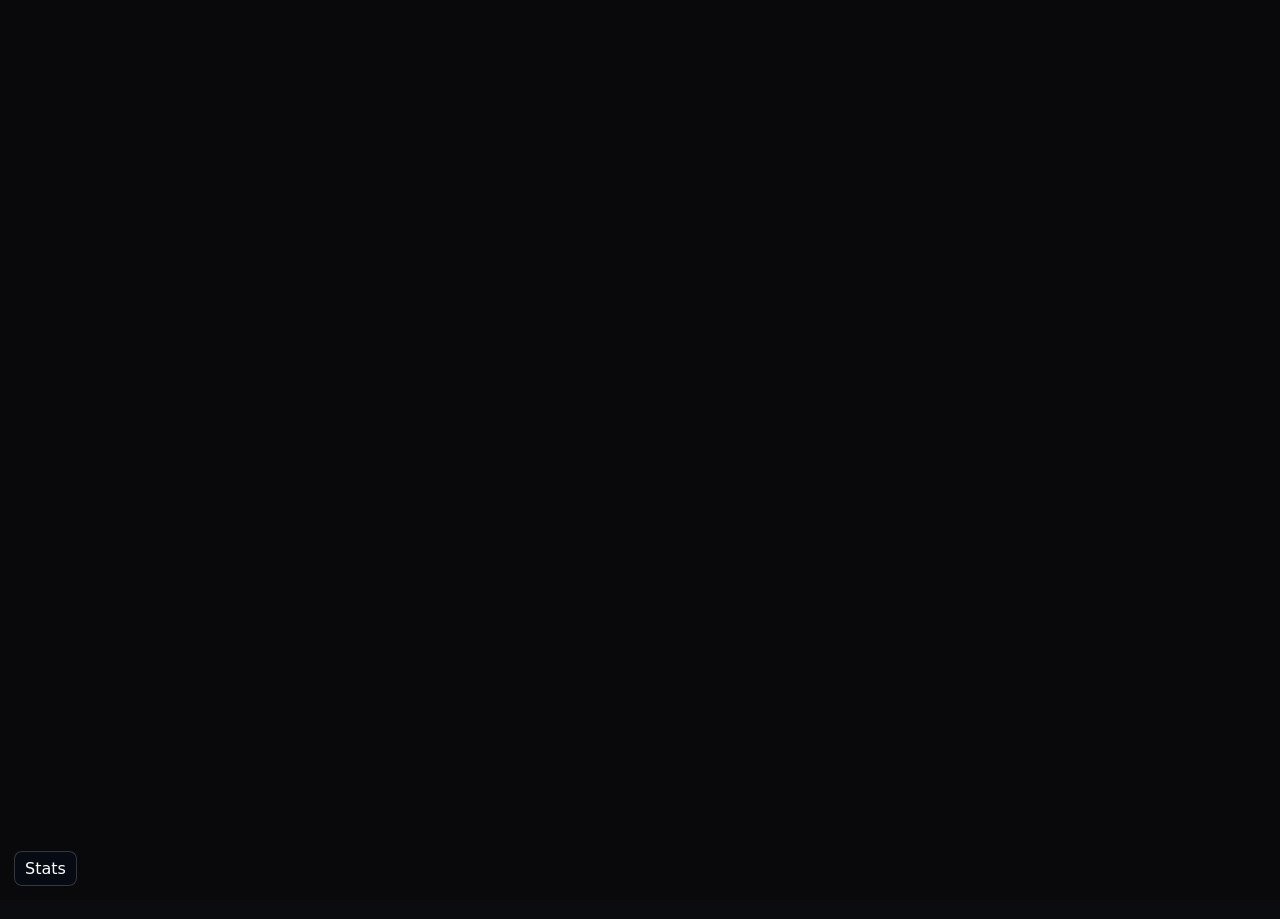
<file: Adaptive-GLB-Viewer-V2.19.html>
<!doctype html><html lang="en"><head><meta charset="utf-8"><meta http-equiv="refresh" content="0;url=./index.html"><title>J Viewer</title></head><body><a href="./index.html">Open J Viewer</a></body></html>
</file>
